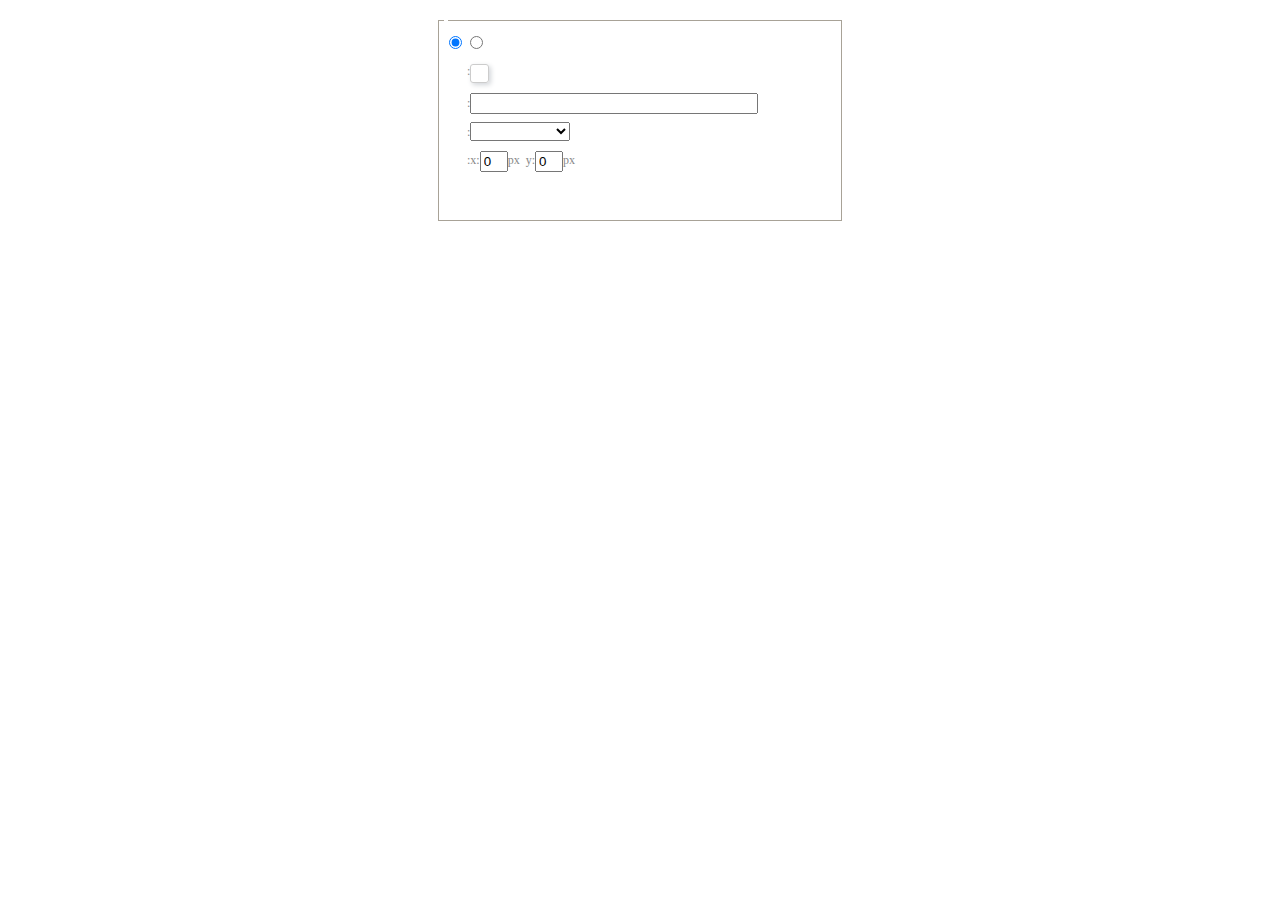
<file: src/blog/static/ueditor/dialogs/background/background.html>
<!DOCTYPE HTML>
<html>
<head>
    <meta http-equiv="Content-Type" content="text/html;charset=utf-8"/>
    <script type="text/javascript" src="../internal.js"></script>
    <link rel="stylesheet" type="text/css" href="background.css">
</head>
<body>
    <div id="bg_container" class="wrapper">
        <div id="tabHeads" class="tabhead">
            <span class="focus" data-content-id="normal"><var id="lang_background_normal"></var></span>
            <span class="" data-content-id="imgManager"><var id="lang_background_local"></var></span>
        </div>
        <div id="tabBodys" class="tabbody">
            <div id="normal" class="panel focus">
                <fieldset class="bgarea">
                    <legend><var id="lang_background_set"></var></legend>
                    <div class="content">
                        <div>
                            <label><input id="nocolorRadio" class="iptradio" type="radio" name="t" value="none" checked="checked"><var id="lang_background_none"></var></label>
                            <label><input id="coloredRadio" class="iptradio" type="radio" name="t" value="color"><var id="lang_background_colored"></var></label>
                        </div>
                        <div class="wrapcolor pl">
                            <div class="color">
                                <var id="lang_background_color"></var>:
                            </div>
                            <div id="colorPicker"></div>
                            <div class="clear"></div>
                        </div>
                        <div class="wrapcolor pl">
                            <label><var id="lang_background_netimg"></var>:</label><input class="txt" type="text" id="url">
                        </div>
                        <div id="alignment" class="alignment">
                            <var id="lang_background_align"></var>:<select id="repeatType">
                                <option value="center"></option>
                                <option value="repeat-x"></option>
                                <option value="repeat-y"></option>
                                <option value="repeat"></option>
                                <option value="self"></option>
                            </select>
                        </div>
                        <div id="custom" >
                            <var id="lang_background_position"></var>:x:<input type="text" size="1" id="x" maxlength="4" value="0">px&nbsp;&nbsp;y:<input type="text" size="1" id="y" maxlength="4" value="0">px
                        </div>
                    </div>
                </fieldset>

            </div>
            <div id="imgManager" class="panel">
                <div id="imageList" style=""></div>
            </div>
        </div>
    </div>
    <script type="text/javascript" src="background.js"></script>
</body>
</html>
</file>
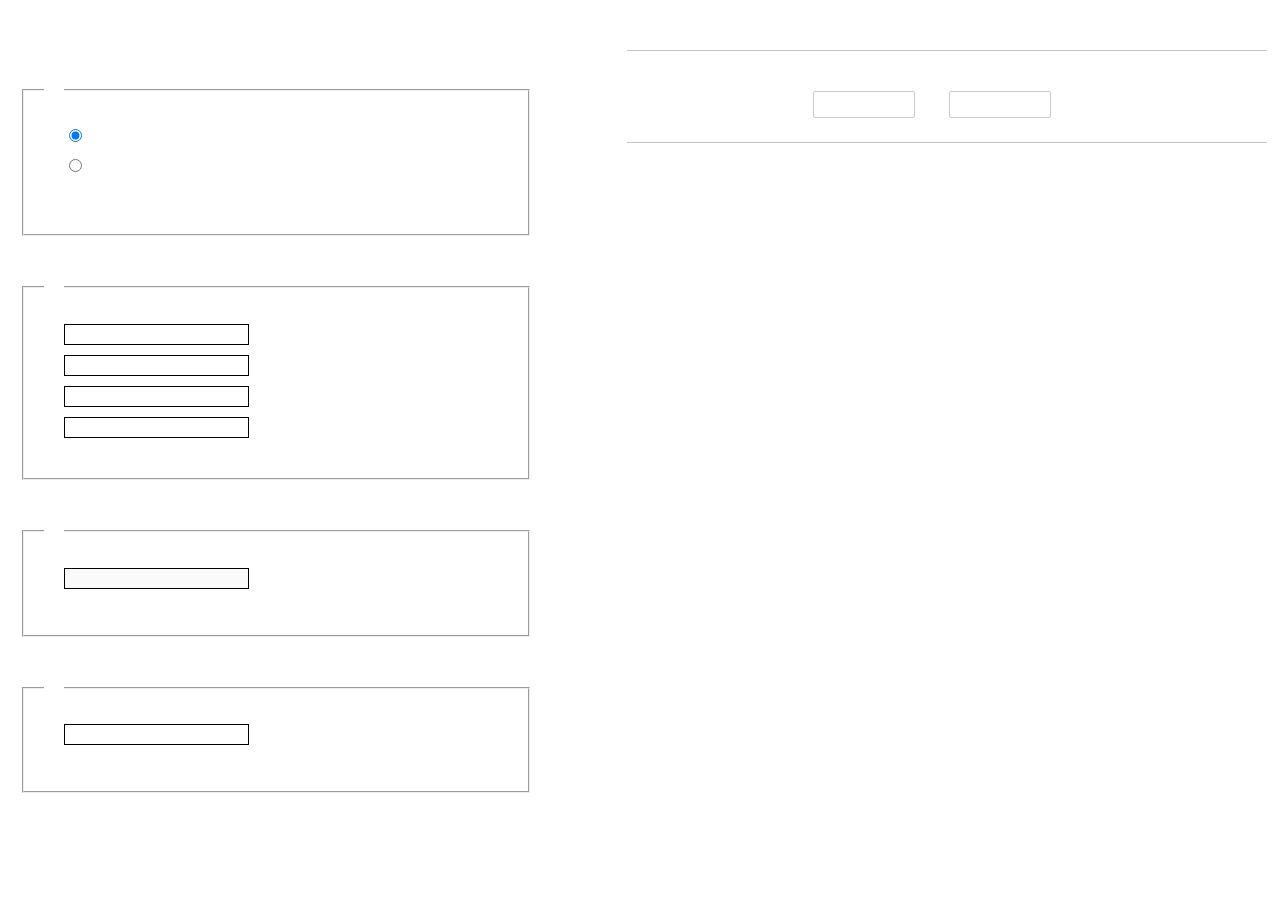
<file: src/blog/static/ueditor/dialogs/charts/charts.html>
<!DOCTYPE html>
<html>
    <head>
        <title>chart</title>
        <meta chartset="utf-8">
        <link rel="stylesheet" type="text/css" href="charts.css">
        <script type="text/javascript" src="../internal.js"></script>
    </head>
    <body>
        <div class="main">
            <div class="table-view">
                <h3><var id="lang_data_source"></var></h3>
                <div id="tableContainer" class="table-container"></div>
                <h3><var id="lang_chart_format"></var></h3>
                <form name="data-form">
                    <div class="charts-format">
                        <fieldset>
                            <legend><var id="lang_data_align"></var></legend>
                            <div class="format-item-container">
                                <label>
                                    <input type="radio" class="format-ctrl not-pie-item" name="charts-format" value="1" checked="checked">
                                    <var id="lang_chart_align_same"></var>
                                </label>
                                <label>
                                    <input type="radio" class="format-ctrl not-pie-item" name="charts-format" value="-1">
                                    <var id="lang_chart_align_reverse"></var>
                                </label>
                                <br>
                            </div>
                        </fieldset>
                        <fieldset>
                            <legend><var id="lang_chart_title"></var></legend>
                            <div class="format-item-container">
                                <label>
                                    <var id="lang_chart_main_title"></var><input type="text" name="title" class="data-item">
                                </label>
                                <label>
                                    <var id="lang_chart_sub_title"></var><input type="text" name="sub-title" class="data-item not-pie-item">
                                </label>
                                <label>
                                    <var id="lang_chart_x_title"></var><input type="text" name="x-title" class="data-item not-pie-item">
                                </label>
                                <label>
                                    <var id="lang_chart_y_title"></var><input type="text" name="y-title" class="data-item not-pie-item">
                                </label>
                            </div>
                        </fieldset>
                        <fieldset>
                            <legend><var id="lang_chart_tip"></var></legend>
                            <div class="format-item-container">
                                <label>
                                    <var id="lang_cahrt_tip_prefix"></var>
                                    <input type="text" id="tipInput" name="tip" class="data-item" disabled="disabled">
                                </label>
                                <p><var id="lang_cahrt_tip_description"></var></p>
                            </div>
                        </fieldset>
                        <fieldset>
                            <legend><var id="lang_chart_data_unit"></var></legend>
                            <div class="format-item-container">
                                <label><var id="lang_chart_data_unit_title"></var><input type="text" name="unit" class="data-item"></label>
                                <p><var id="lang_chart_data_unit_description"></var></p>
                            </div>
                        </fieldset>
                    </div>
                </form>
            </div>
            <div class="charts-view">
                <div id="chartsContainer" class="charts-container"></div>
                <div id="chartsType" class="charts-type">
                    <h3><var id="lang_chart_type"></var></h3>
                    <div class="scroll-view">
                        <div class="scroll-container">
                            <div id="scrollBed" class="scroll-bed"></div>
                        </div>
                        <div id="buttonContainer" class="button-container">
                            <a href="#" data-title="prev"><var id="lang_prev_btn"></var></a>
                            <a href="#" data-title="next"><var id="lang_next_btn"></var></a>
                        </div>
                    </div>
                </div>
            </div>
        </div>
        <script src="../../third-party/jquery-1.10.2.min.js"></script>
        <script src="../../third-party/highcharts/highcharts.js"></script>
        <script src="chart.config.js"></script>
        <script src="charts.js"></script>
    </body>
</html>
</file>
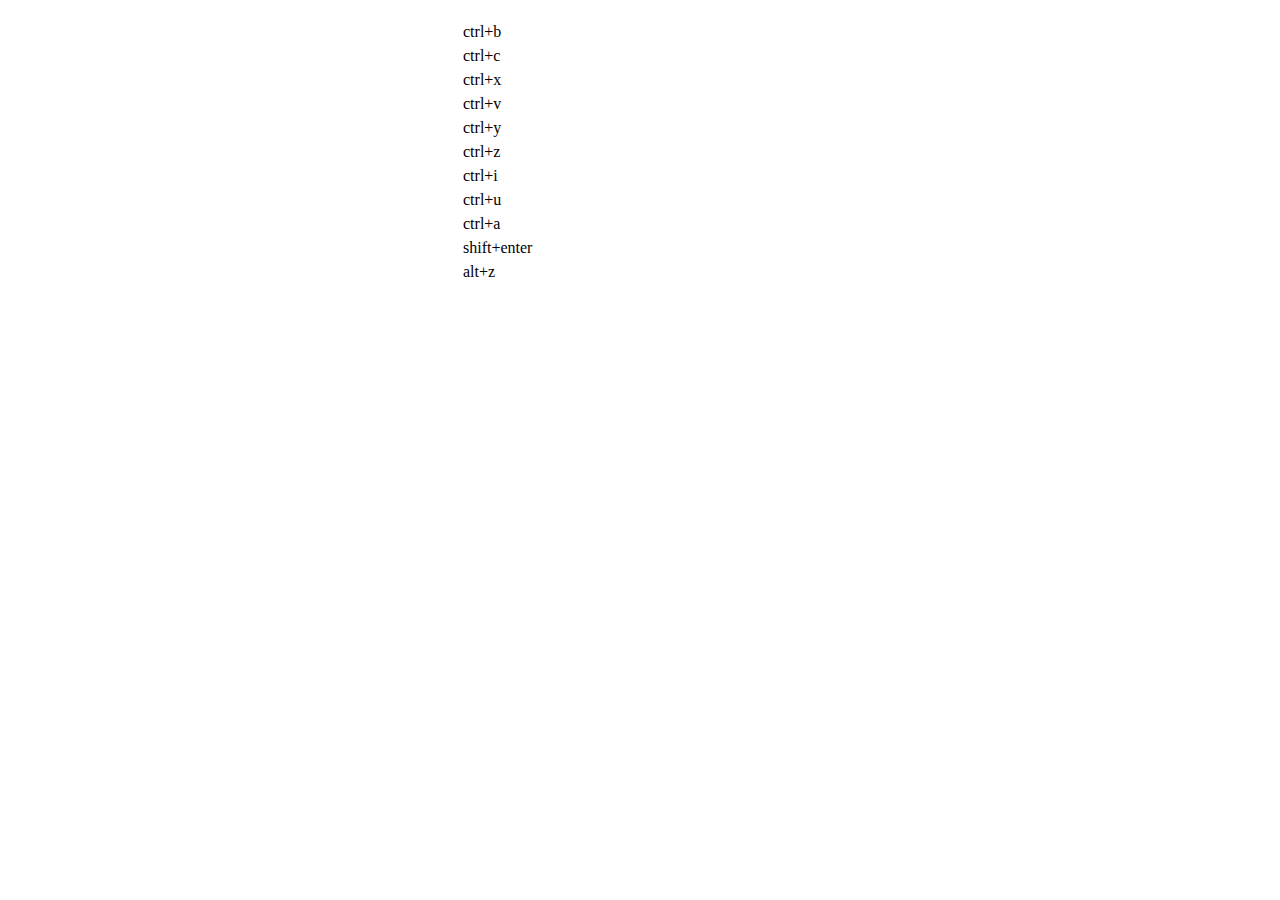
<file: src/blog/static/ueditor/dialogs/help/help.html>
<!DOCTYPE HTML PUBLIC "-//W3C//DTD HTML 4.01 Transitional//EN"
        "http://www.w3.org/TR/html4/loose.dtd">
<html>
<head>
    <title>帮助</title>
    <meta content="text/html; charset=utf-8" http-equiv="Content-Type"/>
    <script type="text/javascript" src="../internal.js"></script>
    <link rel="stylesheet" type="text/css" href="help.css">
</head>
<body>
<div class="wrapper" id="helptab">
    <div id="tabHeads" class="tabhead">
        <span class="focus" tabsrc="about"><var id="lang_input_about"></var></span>
        <span tabsrc="shortcuts"><var id="lang_input_shortcuts"></var></span>
    </div>
    <div id="tabBodys" class="tabbody">
        <div id="about" class="panel">
            <h1>UEditor</h1>
            <p id="version"></p>
            <p><var id="lang_input_introduction"></var></p>
        </div>
        <div id="shortcuts" class="panel">
            <table>
                <thead>
                <tr>
                    <td><var id="lang_Txt_shortcuts"></var></td>
                    <td><var id="lang_Txt_func"></var></td>
                </tr>
                </thead>
                <tbody>
                <tr>
                    <td>ctrl+b</td>
                    <td><var id="lang_Txt_bold"></var></td>
                </tr>
                <tr>
                    <td>ctrl+c</td>
                    <td><var id="lang_Txt_copy"></var></td>
                </tr>
                <tr>
                    <td>ctrl+x</td>
                    <td><var id="lang_Txt_cut"></var></td>
                </tr>
                <tr>
                    <td>ctrl+v</td>
                    <td><var id="lang_Txt_Paste"></var></td>
                </tr>
                <tr>
                    <td>ctrl+y</td>
                    <td><var id="lang_Txt_undo"></var></td>
                </tr>
                <tr>
                    <td>ctrl+z</td>
                    <td><var id="lang_Txt_redo"></var></td>
                </tr>
                <tr>
                    <td>ctrl+i</td>
                    <td><var id="lang_Txt_italic"></var></td>
                </tr>
                <tr>
                    <td>ctrl+u</td>
                    <td><var id="lang_Txt_underline"></var></td>
                </tr>
                <tr>
                    <td>ctrl+a</td>
                    <td><var id="lang_Txt_selectAll"></var></td>
                </tr>
                <tr>
                    <td>shift+enter</td>
                    <td><var id="lang_Txt_visualEnter"></var></td>
                </tr>
                <tr>
                    <td>alt+z</td>
                    <td><var id="lang_Txt_fullscreen"></var></td>
                </tr>
                </tbody>
            </table>
        </div>
    </div>
</div>
<script type="text/javascript" src="help.js"></script>
</body>
</html>
</file>
<file: src/blog/static/ueditor/dialogs/background/background.css>
.wrapper{ width: 424px;margin: 10px auto; zoom:1;position: relative}
.tabbody{height:225px;}
.tabbody .panel { position: absolute;width:100%; height:100%;background: #fff; display: none;}
.tabbody .focus { display: block;}

body{font-size: 12px;color: #888;overflow: hidden;}
input,label{vertical-align:middle}
.clear{clear: both;}
.pl{padding-left: 18px;padding-left: 23px\9;}

#imageList {width: 420px;height: 215px;margin-top: 10px;overflow: hidden;overflow-y: auto;}
#imageList div {float: left;width: 100px;height: 95px;margin: 5px 10px;}
#imageList img {cursor: pointer;border: 2px solid white;}

.bgarea{margin: 10px;padding: 5px;height: 84%;border: 1px solid #A8A297;}
.content div{margin: 10px 0 10px 5px;}
.content .iptradio{margin: 0px 5px 5px 0px;}
.txt{width:280px;}

.wrapcolor{height: 19px;}
div.color{float: left;margin: 0;}
#colorPicker{width: 17px;height: 17px;border: 1px solid #CCC;display: inline-block;border-radius: 3px;box-shadow: 2px 2px 5px #D3D6DA;margin: 0;float: left;}
div.alignment,#custom{margin-left: 23px;margin-left: 28px\9;}
#custom input{height: 15px;min-height: 15px;width:20px;}
#repeatType{width:100px;}


/* 图片管理样式 */
#imgManager {
    width: 100%;
    height: 225px;
}
#imgManager #imageList{
    width: 100%;
    overflow-x: hidden;
    overflow-y: auto;
}
#imgManager ul {
    display: block;
    list-style: none;
    margin: 0;
    padding: 0;
}
#imgManager li {
    float: left;
    display: block;
    list-style: none;
    padding: 0;
    width: 113px;
    height: 113px;
    margin: 9px 0 0 19px;
    background-color: #eee;
    overflow: hidden;
    cursor: pointer;
    position: relative;
}
#imgManager li.clearFloat {
    float: none;
    clear: both;
    display: block;
    width:0;
    height:0;
    margin: 0;
    padding: 0;
}
#imgManager li img {
    cursor: pointer;
}
#imgManager li .icon {
    cursor: pointer;
    width: 113px;
    height: 113px;
    position: absolute;
    top: 0;
    left: 0;
    z-index: 2;
    border: 0;
    background-repeat: no-repeat;
}
#imgManager li .icon:hover {
    width: 107px;
    height: 107px;
    border: 3px solid #1094fa;
}
#imgManager li.selected .icon {
    background-image: url(images/success.png);
    background-position: 75px 75px;
}
#imgManager li.selected .icon:hover {
    width: 107px;
    height: 107px;
    border: 3px solid #1094fa;
    background-position: 72px 72px;
}
</file>
<file: src/blog/static/ueditor/dialogs/charts/charts.css>
html, body {
    width: 100%;
    height: 100%;
    margin: 0;
    padding: 0;
    overflow-x: hidden;
}

.main {
    width: 100%;
    overflow: hidden;
}

.table-view {
    height: 100%;
    float: left;
    margin: 20px;
    width: 40%;
}

.table-view .table-container {
    width: 100%;
    margin-bottom: 50px;
    overflow: scroll;
}

.table-view th {
    padding: 5px 10px;
    background-color: #F7F7F7;
}

.table-view td {
    width: 50px;
    text-align: center;
    padding:0;
}

.table-container input {
    width: 40px;
    padding: 5px;
    border: none;
    outline: none;
}

.table-view caption {
    font-size: 18px;
    text-align: left;
}

.charts-view {
    /*margin-left: 49%!important;*/
    width: 50%;
    margin-left: 49%;
    height: 400px;
}

.charts-container {
    border-left: 1px solid #c3c3c3;
}

.charts-format fieldset {
    padding-left: 20px;
    margin-bottom: 50px;
}

.charts-format legend {
    padding-left: 10px;
    padding-right: 10px;
}

.format-item-container {
    padding: 20px;
}

.format-item-container label {
    display: block;
    margin: 10px 0;
}

.charts-format .data-item {
    border: 1px solid black;
    outline: none;
    padding: 2px 3px;
}

/* 图表类型 */

.charts-type {
    margin-top: 50px;
    height: 300px;
}

.scroll-view {
    border: 1px solid #c3c3c3;
    border-left: none;
    border-right: none;
    overflow: hidden;
}

.scroll-container {
    margin: 20px;
    width: 100%;
    overflow: hidden;
}

.scroll-bed {
    width: 10000px;
    _margin-top: 20px;
    -webkit-transition: margin-left .5s ease;
    -moz-transition: margin-left .5s ease;
    transition: margin-left .5s ease;
}

.view-box {
    display: inline-block;
    *display: inline;
    *zoom: 1;
    margin-right: 20px;
    border: 2px solid white;
    line-height: 0;
    overflow: hidden;
    cursor: pointer;
}

.view-box img {
    border: 1px solid #cecece;
}

.view-box.selected {
    border-color: #7274A7;
}

.button-container {
    margin-bottom: 20px;
    text-align: center;
}

.button-container a {
    display: inline-block;
    width: 100px;
    height: 25px;
    line-height: 25px;
    border: 1px solid #c2ccd1;
    margin-right: 30px;
    text-decoration: none;
    color: black;
    -webkit-border-radius: 2px;
    -moz-border-radius: 2px;
    border-radius: 2px;
}

.button-container a:HOVER {
    background: #fcfcfc;
}

.button-container a:ACTIVE {
    border-top-color: #c2ccd1;
    box-shadow:inset 0 5px 4px -4px rgba(49, 49, 64, 0.1);
}

.edui-charts-not-data {
    height: 100px;
    line-height: 100px;
    text-align: center;
}
</file>
<file: src/blog/static/ueditor/dialogs/help/help.css>
.wrapper{width: 370px;margin: 10px auto;zoom: 1;}
.tabbody{height: 360px;}
.tabbody .panel{width:100%;height: 360px;position: absolute;background: #fff;}
.tabbody .panel h1{font-size:26px;margin: 5px 0 0 5px;}
.tabbody .panel p{font-size:12px;margin: 5px 0 0 5px;}
.tabbody table{width:90%;line-height: 20px;margin: 5px 0 0 5px;;}
.tabbody table thead{font-weight: bold;line-height: 25px;}
</file>
